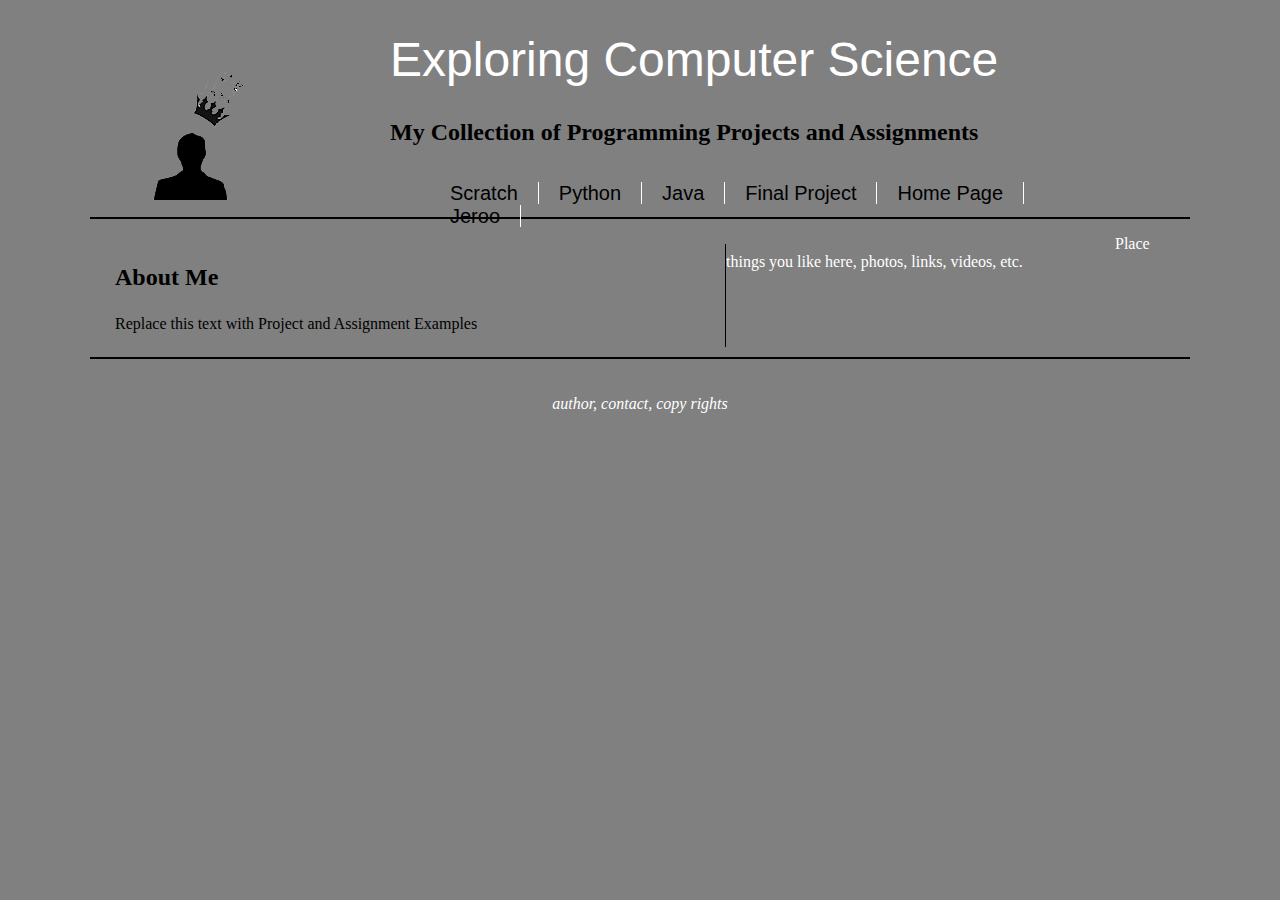
<file: index.html>
<!doctype html>

<html>

<head>

	<meta charset="UTF-8">
	<title>Connor Lauffenburger's Portfolio</title>
	<link href="main.css" rel="stylesheet" type="text/css">

</head>	
	
<body>
<!-- Page Content Wrapper -->
	<div id="wrapper">

<!-- Page header - Logo, Title, Links -->
		<header id="mainHeader">

			<h1>Exploring Computer Science</h1>
			<h2>My Collection of Programming Projects and Assignments</h2>
		<!-- site Navigation links -->
			<div id="mainNav">
				<ul id="pages">
					<li> <a href="scratch.html">Scratch</a> </li>
					<li> <a href="python.html">Python</a> </li>
					<li> <a href="java.html">Java</a> </li>
					<li> <a href="final.html">Final Project</a> </li>
					<li> <a href="index.html">Home Page</a> </li>
					<li> <a href="Jeroo.html">Jeroo</a> </li>
				</ul><!-- end pages -->
			</div><!-- end nav links -->
		</header><!-- end header -->
		
		<!-- section cotent - projects and assignments -->
		<section id="content">
			<h2>About Me</h2>
			<p>Replace this text with Project and Assignment Examples</p>
		</section><!-- end content -->
		
		<!-- aside content - hobbies and interests -->
		<aside id="events">
			<p>Place things you like here, photos, links, videos, etc.</p>
		</aside><!-- end hobbies -->
		
		<!-- footer content -->
		<footer id="pageFooter">
		<p>author, contact, copy rights</p>
		</footer><!-- end footer -->
	</div><!-- end Wrapper -->



</body>



</html>
</file>
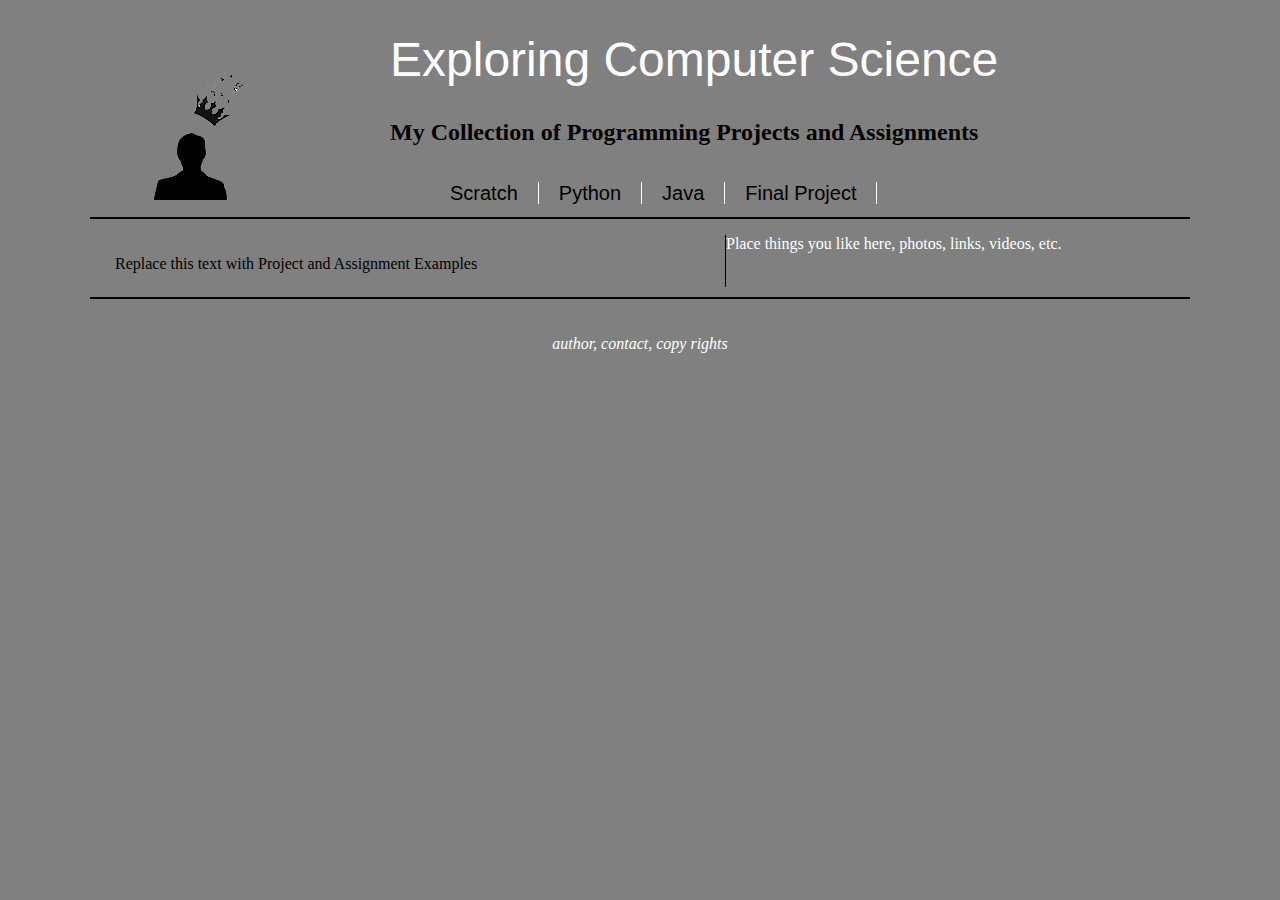
<file: divtags.html>
<!doctype html>

<html>

<head>

	<meta charset="UTF-8">
	<title>Template</title>
	<link href="main.css" rel="stylesheet" type="text/css">

</head>	
	
<body>
<!-- Page Content Wrapper -->
	<div id="wrapper">

<!-- Page header - Logo, Title, Links -->
		<header id="mainHeader">

			<h1>Exploring Computer Science</h1>
			<h2>My Collection of Programming Projects and Assignments</h2>
		<!-- site Navigation links -->
			<div id="mainNav">
				<ul id="pages">
					<li> <a href="#">Scratch</a> </li>
					<li> <a href="#">Python</a> </li>
					<li> <a href="#">Java</a> </li>
					<li> <a href="#">Final Project</a> </li>
				</ul><!-- end pages -->
			</div><!-- end nav links -->
		</header><!-- end header -->
		
		<!-- section cotent - projects and assignments -->
		<section id="content">
			<p>Replace this text with Project and Assignment Examples</p>
		</section><!-- end content -->
		
		<!-- aside content - hobbies and interests -->
		<aside id="events">
			<p>Place things you like here, photos, links, videos, etc.</p>
		</aside><!-- end hobbies -->
		
		<!-- footer content -->
		<footer id="pageFooter">
		<p>author, contact, copy rights</p>
		</footer><!-- end footer -->
	</div><!-- end Wrapper -->



</body>



</html>
</file>
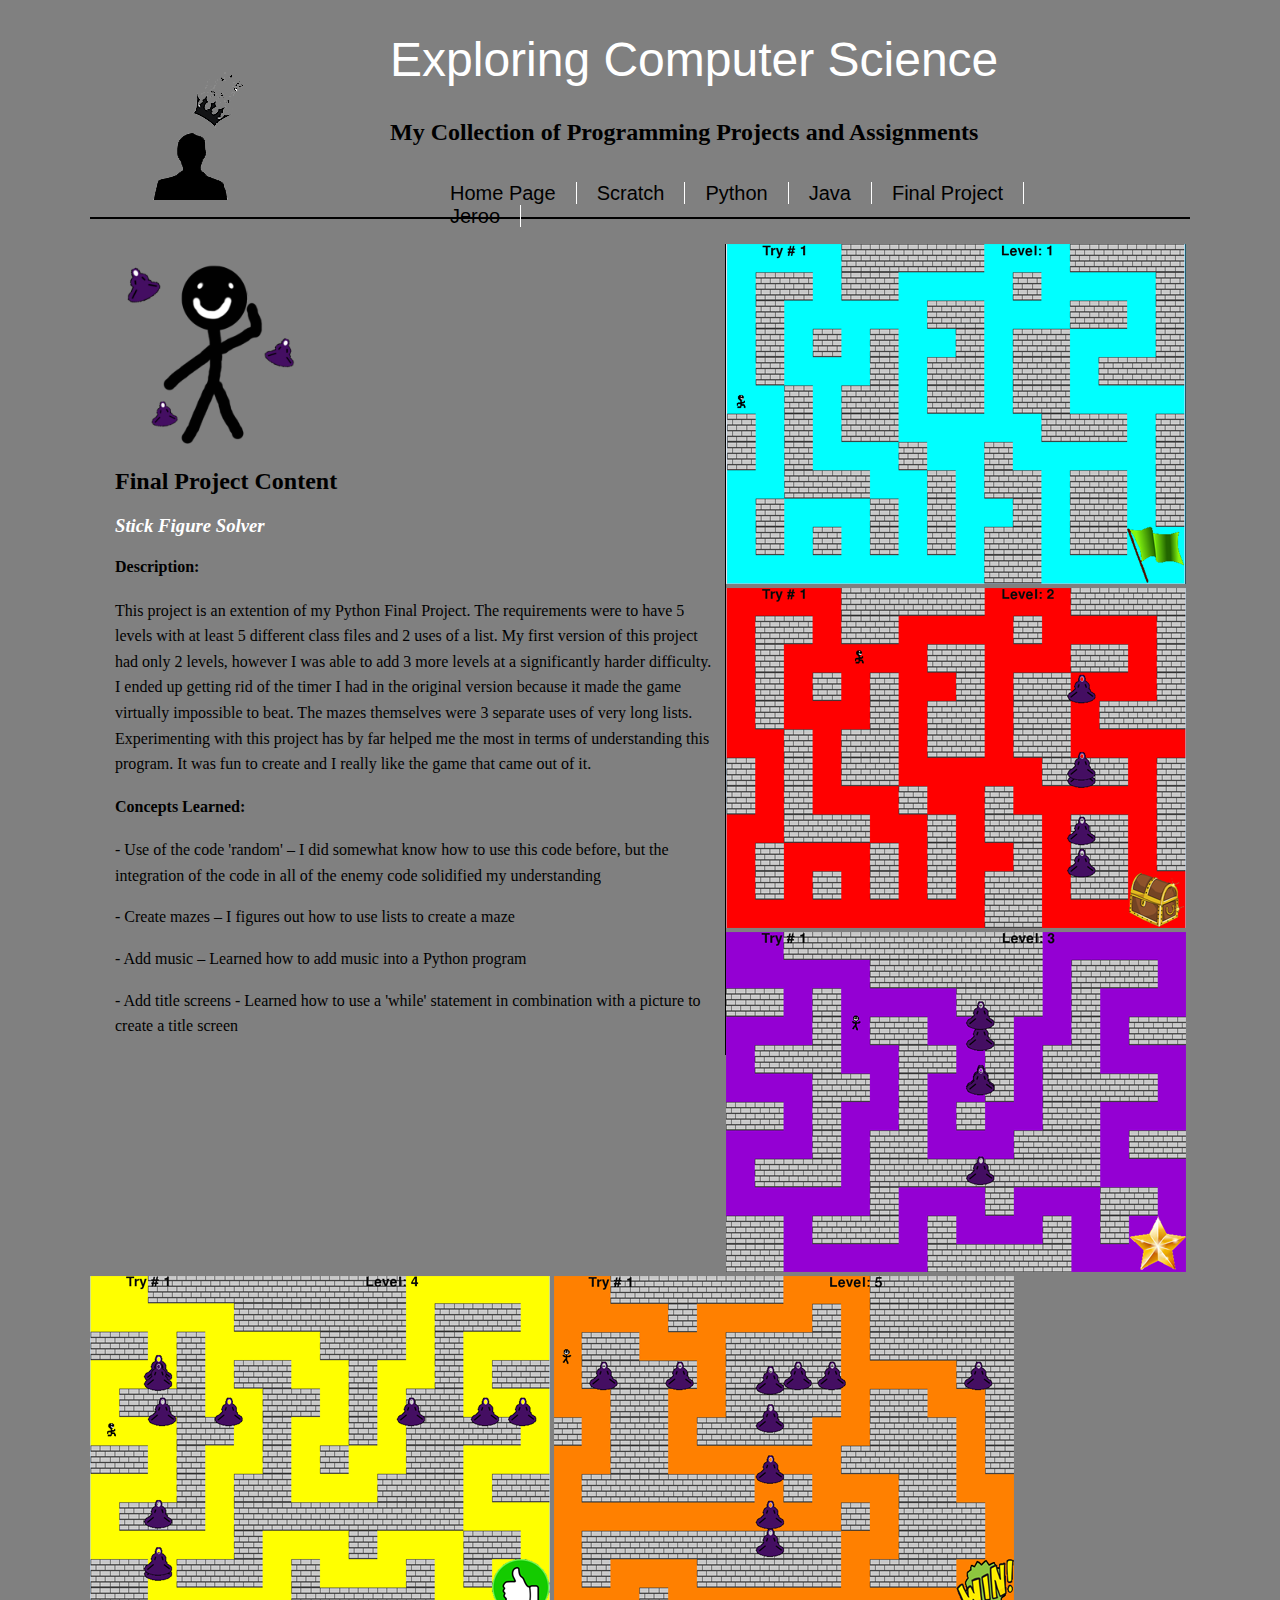
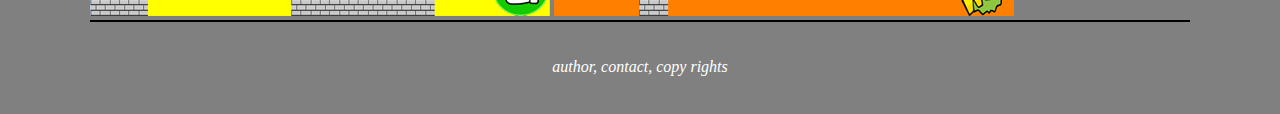
<file: final.html>
<!doctype html>

<html>

<head>

	<meta charset="UTF-8">
	<title>Final Project</title>
	<link href="main.css" rel="stylesheet" type="text/css">

</head>	
	
<body>
<!-- Page Content Wrapper -->
	<div id="wrapper">

<!-- Page header - Logo, Title, Links -->
		<header id="mainHeader">

			<h1>Exploring Computer Science</h1>
			<h2>My Collection of Programming Projects and Assignments</h2>
		<!-- site Navigation links -->
			<div id="mainNav">
				<ul id="pages">
					<li> <a href="index.html">Home Page</a> </li>
					<li> <a href="scratch.html">Scratch</a> </li>
					<li> <a href="python.html">Python</a> </li>
					<li> <a href="java.html">Java</a> </li>
					<li> <a href="final.html">Final Project</a> </li>
					<li> <a href="Jeroo.html">Jeroo</a> </li>
				</ul><!-- end pages -->
			</div><!-- end nav links -->
		</header><!-- end header -->
		
		<!-- section cotent - projects and assignments -->
		<section id="content">
			<img src="images/FinalLogo.png" width="200" height="200"/>
			<h2>Final Project Content</h2>
			<h3>Stick Figure Solver</h3>
			<h4>Description:</h4>
			<p>This project is an extention of my Python Final Project. The requirements were to have 5 levels with at least 5 different class files and 2 uses of a list. My first version of this project had only 2 levels, however I was able to add 3 more levels at a significantly harder difficulty. I ended up getting rid of the timer I had in the original version because it made the game virtually impossible to beat. The mazes themselves were 3 separate uses of very long lists. Experimenting with this project has by far helped me the most in terms of understanding this program. It was fun to create and I really like the game that came out of it.</p>
			<h4>Concepts Learned:</h4>
			<p>-	Use of the code 'random' – I did somewhat know how to use this code before, but the integration of the code in all of the enemy code solidified my understanding</p>
			<p>-	Create mazes – I figures out how to use lists to create a maze</p>
			<p>-	Add music – Learned how to add music into a Python program</p>
			<p>-    Add title screens - Learned how to use a 'while' statement in combination with a picture to create a title screen</p>
			<p></p>
		</section><!-- end content -->
		
		<!-- aside content - hobbies and interests -->
		<aside id="events">
			<img src="images/Final1.png" width="460" height="340"/>
			<img src="images/Final2.png" width="460" height="340"/>
			<img src="images/Final3.png" width="460" height="340"/>
			<img src="images/Final4.png" width="460" height="340"/>
			<img src="images/Final5.png" width="460" height="340"/>
		</aside><!-- end hobbies -->
		
		<!-- footer content -->
		<footer id="pageFooter">
		<p>author, contact, copy rights</p>
		</footer><!-- end footer -->
	</div><!-- end Wrapper -->



</body>



</html>
</file>
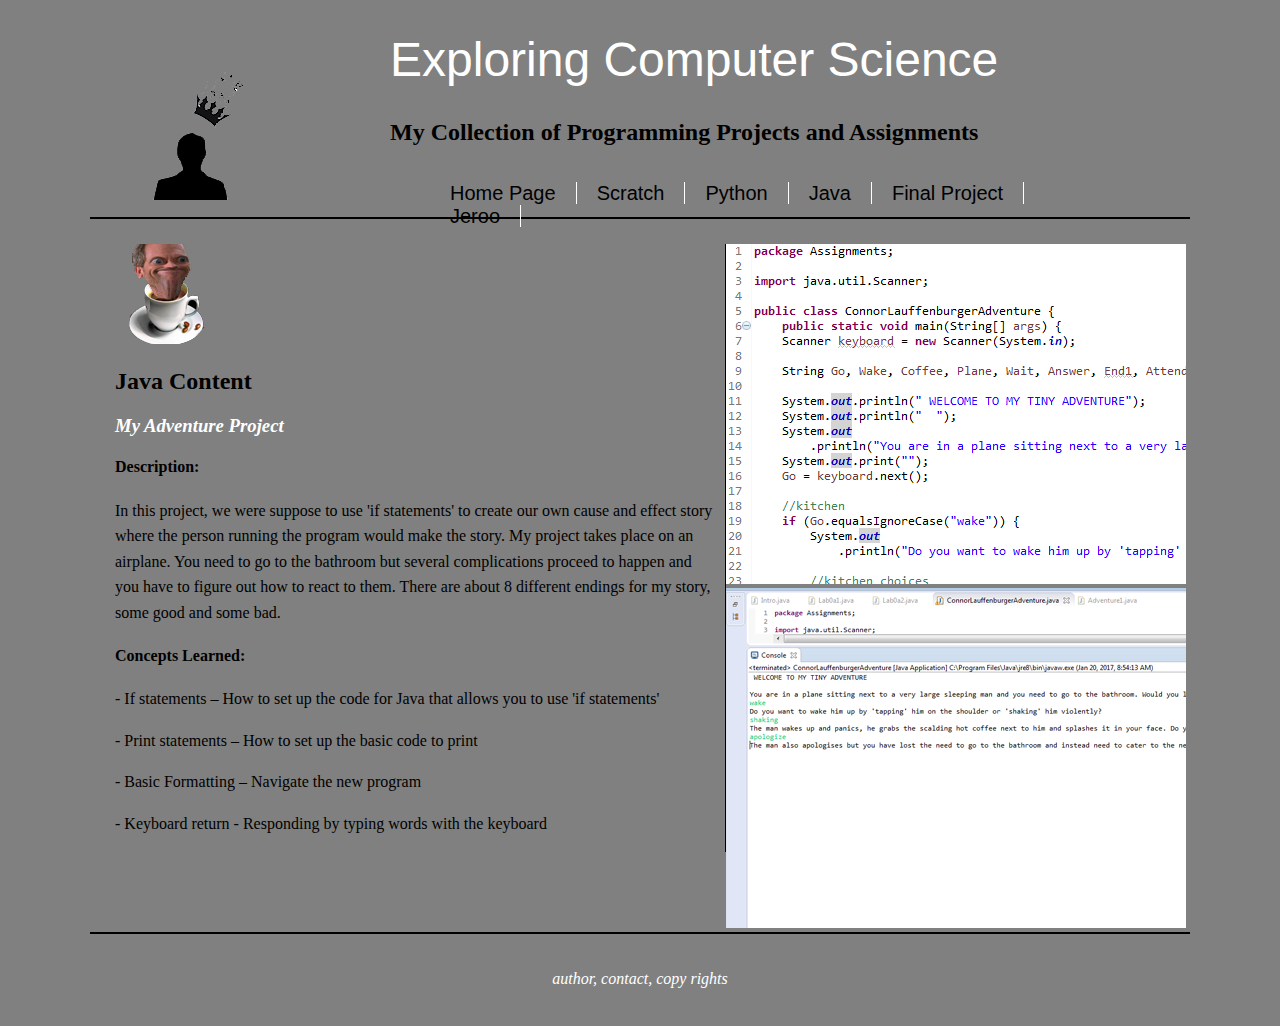
<file: java.html>
<!doctype html>

<html>

<head>

	<meta charset="UTF-8">
	<title>Java</title>
	<link href="main.css" rel="stylesheet" type="text/css">

</head>	
	
<body>
<!-- Page Content Wrapper -->
	<div id="wrapper">

<!-- Page header - Logo, Title, Links -->
		<header id="mainHeader">

			<h1>Exploring Computer Science</h1>
			<h2>My Collection of Programming Projects and Assignments</h2>
		<!-- site Navigation links -->
			<div id="mainNav">
				<ul id="pages">
					<li> <a href="index.html">Home Page</a> </li>
					<li> <a href="scratch.html">Scratch</a> </li>
					<li> <a href="python.html">Python</a> </li>
					<li> <a href="java.html">Java</a> </li>
					<li> <a href="final.html">Final Project</a> </li>
					<li> <a href="Jeroo.html">Jeroo</a> </li>
				</ul><!-- end pages -->
			</div><!-- end nav links -->
		</header><!-- end header -->
		
		<!-- section cotent - projects and assignments -->
		<section id="content">
			<img src="images/JavaLogo.png"/>
			<h2>Java Content</h2>
			<h3>My Adventure Project</h3>
			<h4>Description:</h4>
			<p>In this project, we were suppose to use 'if statements' to create our own cause and effect story where the person running the program would make the story. My project takes place on an airplane. You need to go to the bathroom but several complications proceed to happen and you have to figure out how to react to them. There are about 8 different endings for my story, some good and some bad.</p>
			<h4>Concepts Learned:</h4>
			<p>-	If statements – How to set up the code for Java that allows you to use 'if statements'</p>
			<p>-	Print statements – How to set up the basic code to print</p>
			<p>-	Basic Formatting – Navigate the new program</p>
			<p>-    Keyboard return - Responding by typing words with the keyboard</p>
			<p></p>
		</section><!-- end content -->
		
		<!-- aside content - hobbies and interests -->
		<aside id="events">
			<img src="images/Java1.png" width="460" height="340"/>
			<img src="images/Java2.png" width="460" height="340"/>
		</aside><!-- end hobbies -->
		
		<!-- footer content -->
		<footer id="pageFooter">
		<p>author, contact, copy rights</p>
		</footer><!-- end footer -->
	</div><!-- end Wrapper -->



</body>



</html>
</file>
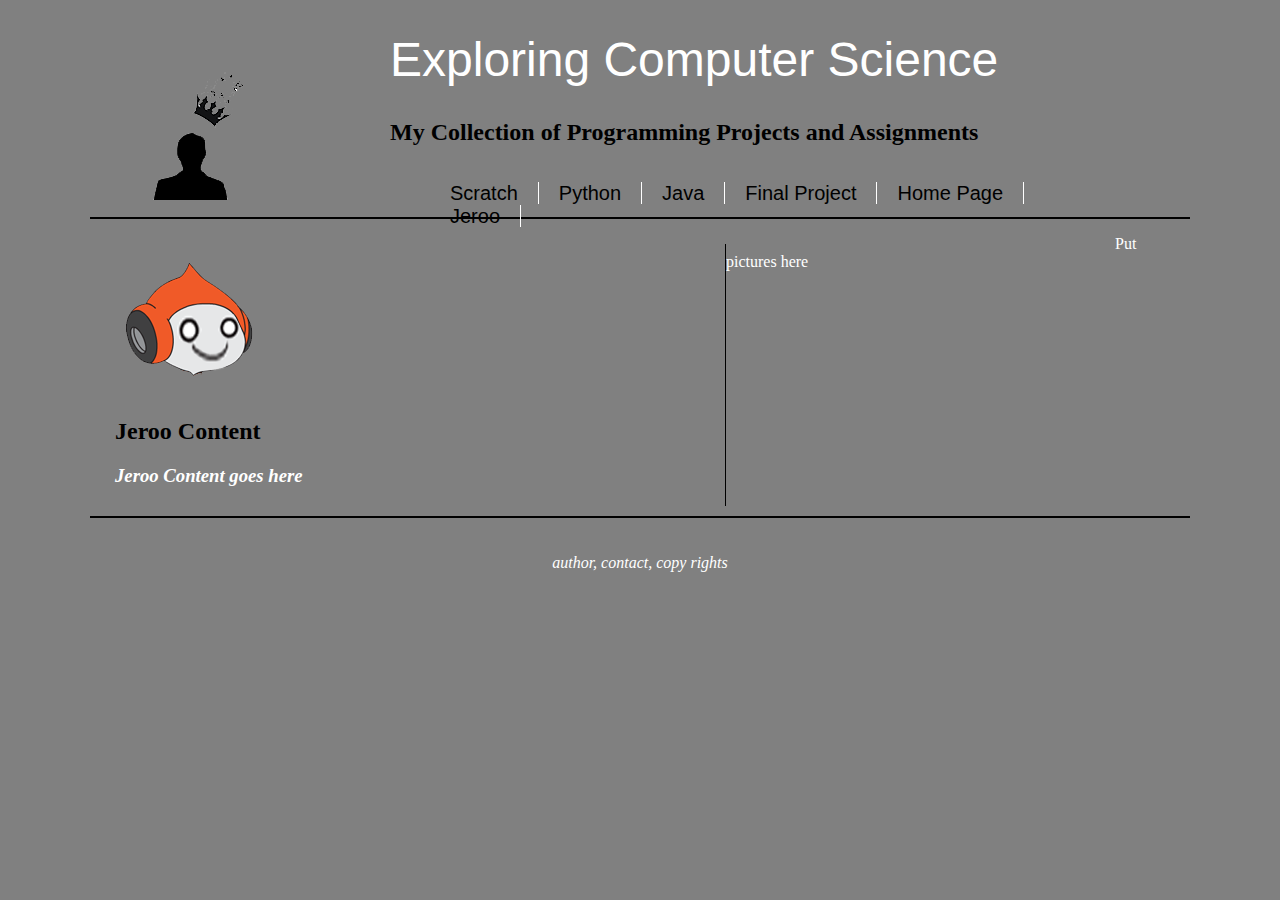
<file: Jeroo.html>
<!doctype html>

<html>

<head>

	<meta charset="UTF-8">
	<title>Jeroo</title>
	<link href="main.css" rel="stylesheet" type="text/css">

</head>	
	
<body>
<!-- Page Content Wrapper -->
	<div id="wrapper">

<!-- Page header - Logo, Title, Links -->
		<header id="mainHeader">

			<h1>Exploring Computer Science</h1>
			<h2>My Collection of Programming Projects and Assignments</h2>
		<!-- site Navigation links -->
			<div id="mainNav">
				<ul id="pages">
					<li> <a href="scratch.html">Scratch</a> </li>
					<li> <a href="python.html">Python</a> </li>
					<li> <a href="java.html">Java</a> </li>
					<li> <a href="final.html">Final Project</a> </li>
					<li> <a href="index.html">Home Page</a> </li>
					<li> <a href="Jeroo.html">Jeroo</a> </li>
				</ul><!-- end pages -->
			</div><!-- end nav links -->
		</header><!-- end header -->
		
		<!-- section cotent - projects and assignments -->
		<section id="content">
			<img src="images/scratchlogo.png"/>
			<h2>Jeroo Content</h2>
			<h3>Jeroo Content goes here</h3>

			
			
			
			
			
			
		</section><!-- end content -->
		
		<!-- aside content - hobbies and interests -->
		<aside id="events">
		<p>Put pictures here</p>
		</aside><!-- end hobbies -->
		
		<!-- footer content -->
		<footer id="pageFooter">
		<p>author, contact, copy rights</p>
		</footer><!-- end footer -->
	</div><!-- end Wrapper -->



</body>



</html>
</file>
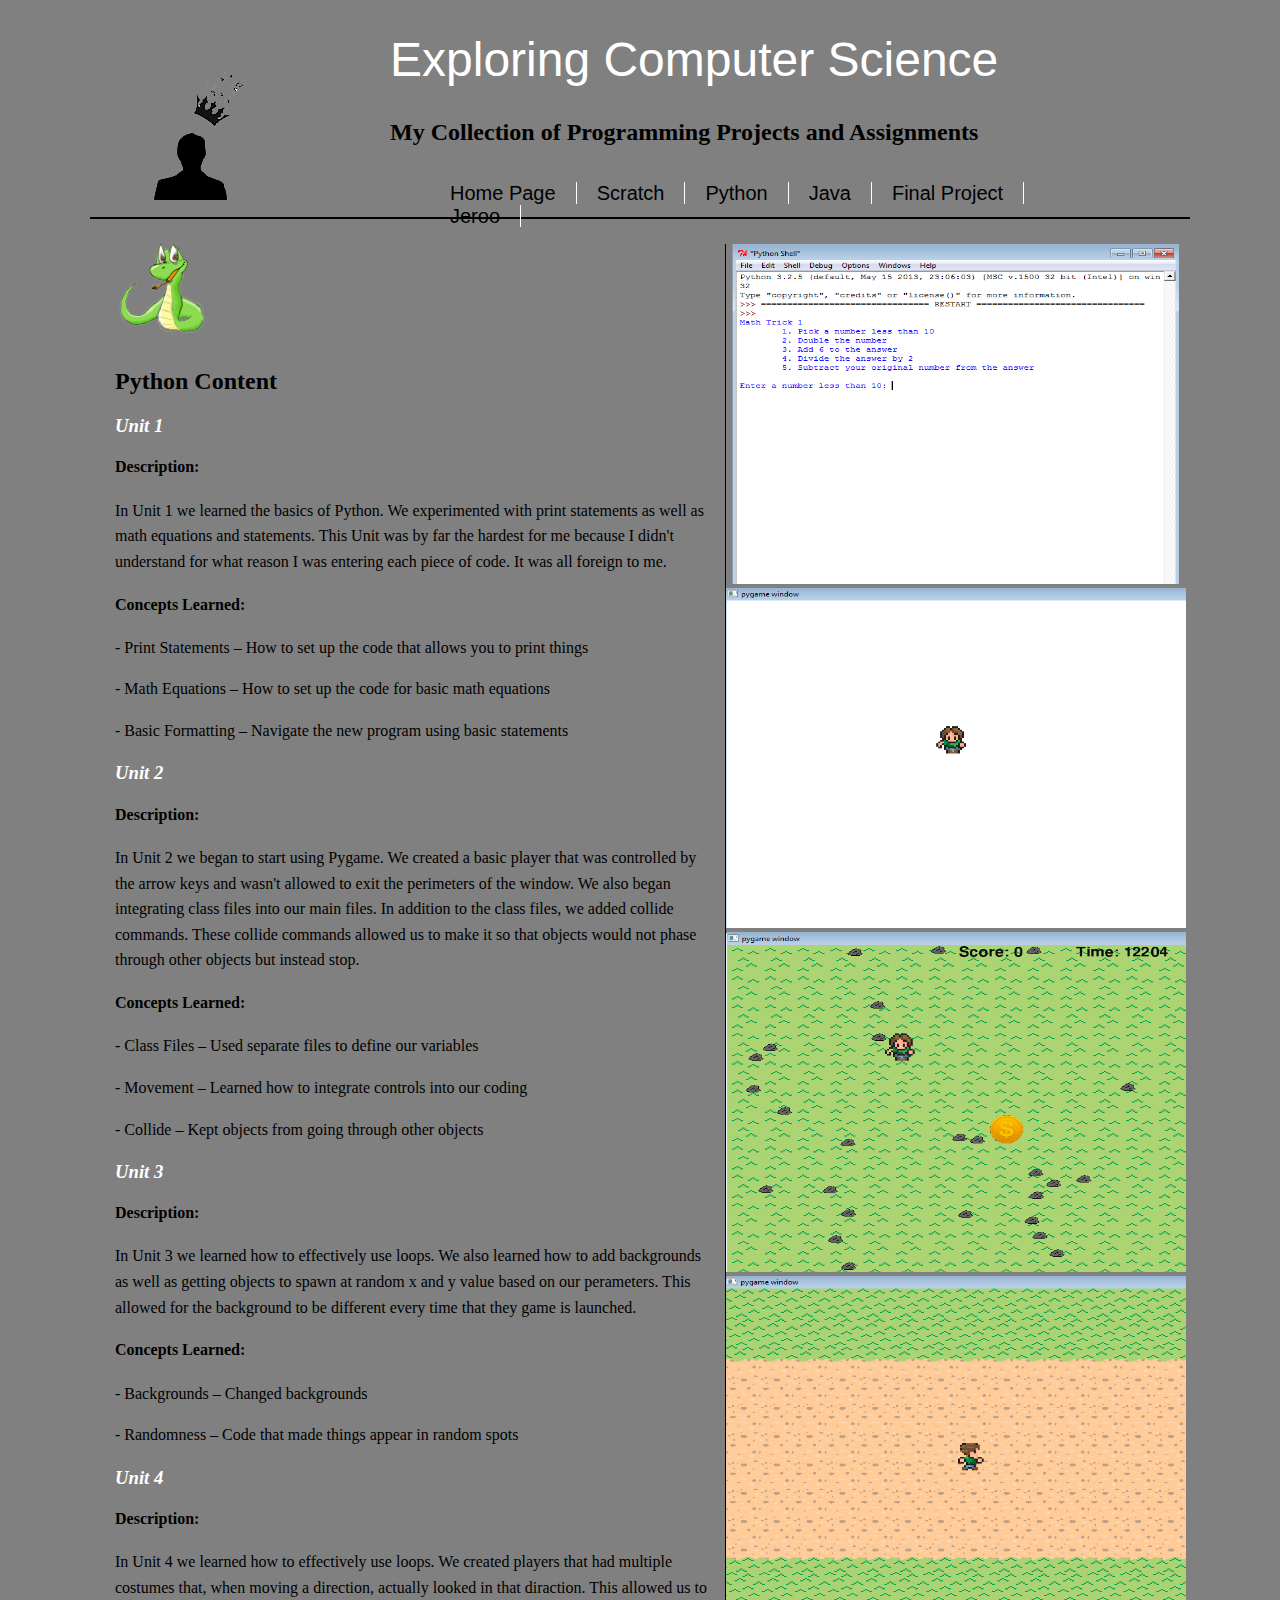
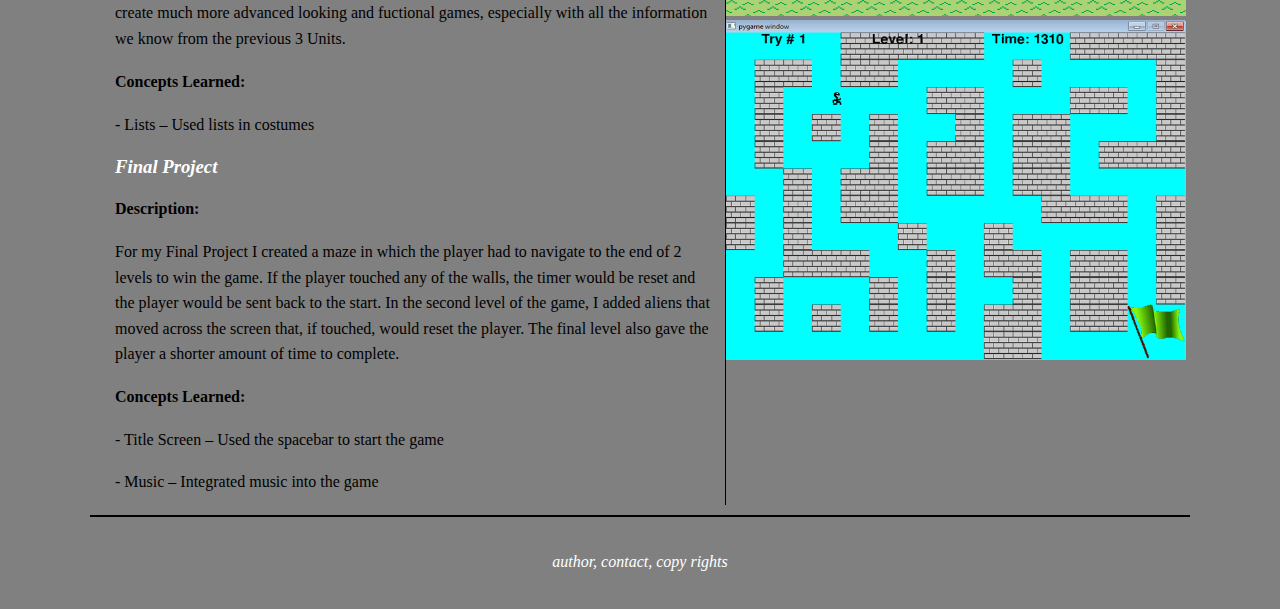
<file: python.html>
<!doctype html>

<html>

<head>

	<meta charset="UTF-8">
	<title>Python</title>
	<link href="main.css" rel="stylesheet" type="text/css">

</head>	
	
<body>
<!-- Page Content Wrapper -->
	<div id="wrapper">

<!-- Page header - Logo, Title, Links -->
		<header id="mainHeader">

			<h1>Exploring Computer Science</h1>
			<h2>My Collection of Programming Projects and Assignments</h2>
		<!-- site Navigation links -->
			<div id="mainNav">
				<ul id="pages">
					<li> <a href="index.html">Home Page</a> </li>
					<li> <a href="scratch.html">Scratch</a> </li>
					<li> <a href="python.html">Python</a> </li>
					<li> <a href="java.html">Java</a> </li>
					<li> <a href="final.html">Final Project</a> </li>
					<li> <a href="Jeroo.html">Jeroo</a> </li>
				</ul><!-- end pages -->
			</div><!-- end nav links -->
		</header><!-- end header -->
		
		<!-- section cotent - projects and assignments -->
		<section id="content">
			<img src="images/pythonlogo.png"/>
			<h2>Python Content</h2>
			<h3>Unit 1</h3>
			<h4>Description:</h4>
			<p>In Unit 1 we learned the basics of Python. We experimented with print statements as well as math equations and statements. This Unit was by far the hardest for me because I didn't understand for what reason I was entering each piece of code. It was all foreign to me.</p>
			<h4>Concepts Learned:</h4>
			<p>-	Print Statements – How to set up the code that allows you to print things</p>
			<p>-	Math Equations – How to set up the code for basic math equations</p>
			<p>-	Basic Formatting – Navigate the new program using basic statements</p>
			<p></p>
			<h3>Unit 2</h3>
			<h4>Description:</h4>
			<p>In Unit 2 we began to start using Pygame. We created a basic player that was controlled by the arrow keys and wasn't allowed to exit the perimeters of the window. We also began integrating class files into our main files. In addition to the class files, we added collide commands. These collide commands allowed us to make it so that objects would not phase through other objects but instead stop.</p>
			<h4>Concepts Learned:</h4>
			<p>-	Class Files – Used separate files to define our variables</p>
			<p>-	Movement – Learned how to integrate controls into our coding</p>
			<p>-	Collide – Kept objects from going through other objects</p>
			<p></p>
			<h3>Unit 3</h3>
			<h4>Description:</h4>
			<p>In Unit 3 we learned how to effectively use loops. We also learned how to add backgrounds as well as getting objects to spawn at random x and y value based on our perameters. This allowed for the background to be different every time that they game is launched.</p>
			<h4>Concepts Learned:</h4>
			<p>-	Backgrounds – Changed backgrounds</p>
			<p>-	Randomness – Code that made things appear in random spots</p>
			<p></p>
			<h3>Unit 4</h3>
			<h4>Description:</h4>
			<p>In Unit 4 we learned how to effectively use loops. We created players that had multiple costumes that, when moving a direction, actually looked in that diraction. This allowed us to create much more advanced looking and fuctional games, especially with all the information we know from the previous 3 Units.</p>
			<h4>Concepts Learned:</h4>
			<p>-	Lists – Used lists in costumes</p>
			<p></p>
			<h3>Final Project</h3>
			<h4>Description:</h4>
			<p>For my Final Project I created a maze in which the player had to navigate to the end of 2 levels to win the game. If the player touched any of the walls, the timer would be reset and the player would be sent back to the start. In the second level of the game, I added aliens that moved across the screen that, if touched, would reset the player. The final level also gave the player a shorter amount of time to complete.</p>
			<h4>Concepts Learned:</h4>
			<p>-	Title Screen – Used the spacebar to start the game</p>
			<p>-	Music – Integrated music into the game</p>
		</section><!-- end content -->
		
		<!-- aside content - hobbies and interests -->
		<aside id="events">
			<img src="images/UNIT1PYTHON.png" width="460" height="340"/>
			<img src="images/UNIT2PYTHON.png" width="460" height="340"/>
			<img src="images/UNIT3PYTHON.png" width="460" height="340"/>
			<img src="images/UNIT4PYTHON.png" width="460" height="340"/>
			<img src="images/FINALPYTHON.png" width="460" height="340"/>
		</aside><!-- end hobbies -->
		
		<!-- footer content -->
		<footer id="pageFooter">
		<p>author, contact, copy rights</p>
		</footer><!-- end footer -->
	</div><!-- end Wrapper -->



</body>



</html>
</file>
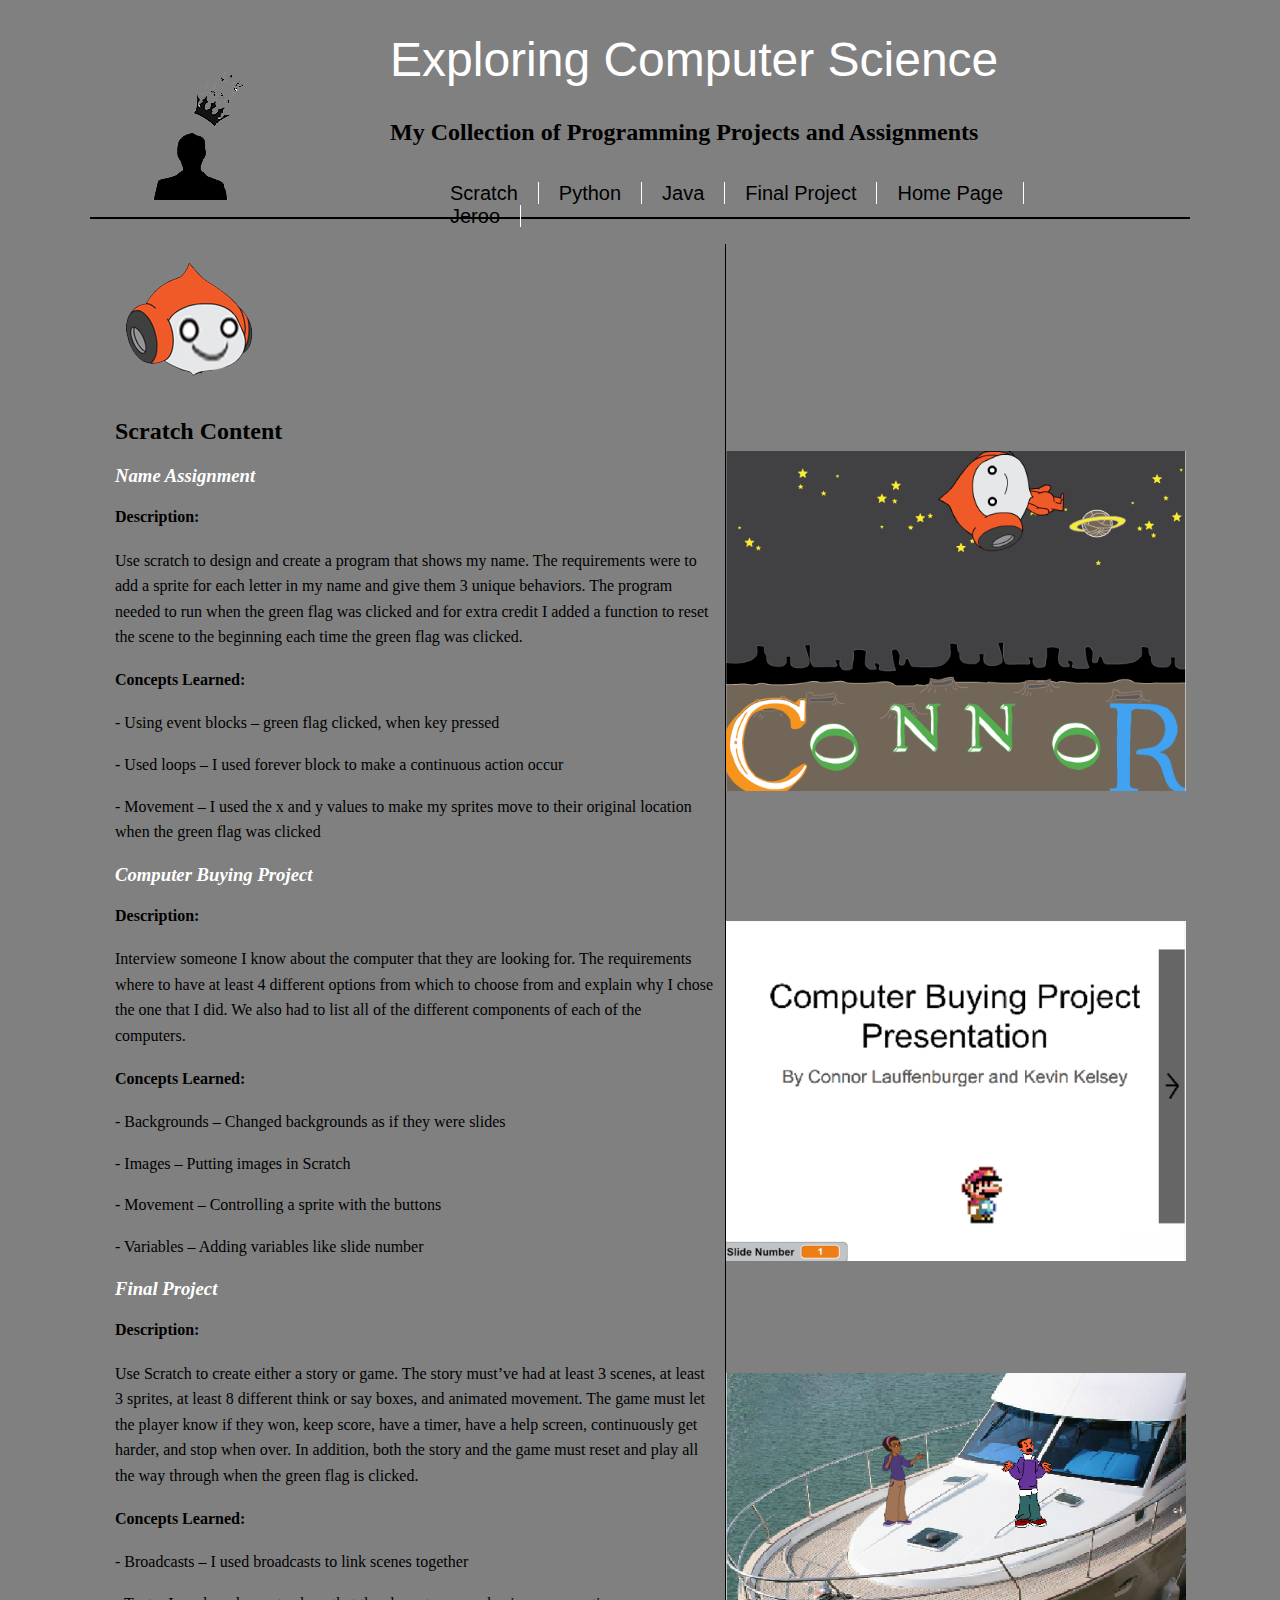
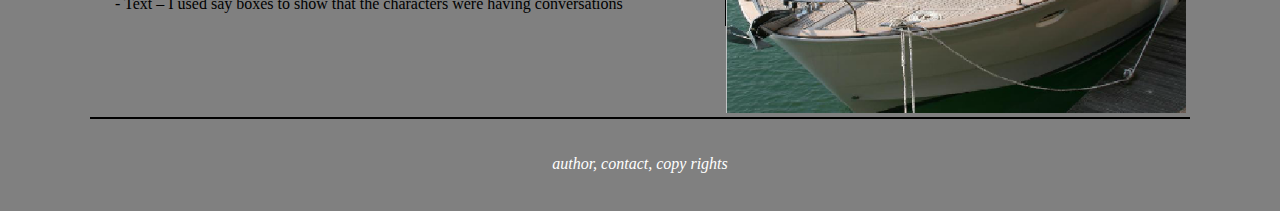
<file: scratch.html>
<!doctype html>

<html>

<head>

	<meta charset="UTF-8">
	<title>Scratch</title>
	<link href="main.css" rel="stylesheet" type="text/css">

</head>	
	
<body>
<!-- Page Content Wrapper -->
	<div id="wrapper">

<!-- Page header - Logo, Title, Links -->
		<header id="mainHeader">

			<h1>Exploring Computer Science</h1>
			<h2>My Collection of Programming Projects and Assignments</h2>
		<!-- site Navigation links -->
			<div id="mainNav">
				<ul id="pages">
					<li> <a href="scratch.html">Scratch</a> </li>
					<li> <a href="python.html">Python</a> </li>
					<li> <a href="java.html">Java</a> </li>
					<li> <a href="final.html">Final Project</a> </li>
					<li> <a href="index.html">Home Page</a> </li>
					<li> <a href="Jeroo.html">Jeroo</a> </li>
				</ul><!-- end pages -->
			</div><!-- end nav links -->
		</header><!-- end header -->
		
		<!-- section cotent - projects and assignments -->
		<section id="content">
			<img src="images/scratchlogo.png"/>
			<h2>Scratch Content</h2>
			<h3>Name Assignment</h3>
			<h4>Description:</h4>
			<p>Use scratch to design and create a program that shows my name. The requirements were to add a sprite for each letter in my name and give them 3 unique behaviors. The program needed to run when the green flag was clicked and for extra credit I added a function to reset the scene to the beginning each time the green flag was clicked.</p>
			<h4>Concepts Learned:</h4>
			<p>-	Using event blocks – green flag clicked, when key pressed</p>
			<p>-	Used loops – I used forever block to make a continuous action occur</p>
			<p>-	Movement – I used the x and y values to make my sprites move to their original location when the green flag was clicked</p>
			<p></p>
			<h3>Computer Buying Project</h3>
			<h4>Description:</h4>
			<p>Interview someone I know about the computer that they are looking for. The requirements where to have at least 4 different options from which to choose from and explain why I chose the one that I did. We also had to list all of the different components of each of the computers.</p>
			<h4>Concepts Learned:</h4>
			<p>-	Backgrounds – Changed backgrounds as if they were slides</p>
			<p>-	Images – Putting images in Scratch</p>
			<p>-	Movement – Controlling a sprite with the buttons</p>
			<p>-	Variables – Adding variables like slide number</p>
			<p></p>
			<h3>Final Project</h3>
			<h4>Description:</h4>
			<p>Use Scratch to create either a story or game. The story must’ve had at least 3 scenes, at least 3 sprites, at least 8 different think or say boxes, and animated movement.  The game must let the player know if they won, keep score, have a timer, have a help screen, continuously get harder, and stop when over. In addition, both the story and the game must reset and play all the way through when the green flag is clicked.</p>
			<h4>Concepts Learned:</h4>
			<p>-	Broadcasts – I used broadcasts to link scenes together</p>
			<p>-	Text – I used say boxes to show that the characters were having conversations</p>

			
			
			
			
			
			
			
		</section><!-- end content -->
		
		<!-- aside content - hobbies and interests -->
		<aside id="events">
			</br>
			</br>
			</br>
			</br>
			</br>
			</br>
			</br>
			</br>
			</br>
			</br>
			</br>
			</br>
			<img src="images/NameAssignment.png" width="460" height="340"/>
			</br>
			</br>
			</br>
			</br>
			</br>
			</br></br></br>
			<img src="images/ComputerBuyingProject.png" width="460" height="340"/>
			</br>
			</br>
			</br>
			</br>
			</br>
			</br>
			</br>
			<img src="images/ScratchFinal.png" width="460" height="340"/>
		</aside><!-- end hobbies -->
		
		<!-- footer content -->
		<footer id="pageFooter">
		<p>author, contact, copy rights</p>
		</footer><!-- end footer -->
	</div><!-- end Wrapper -->



</body>



</html>
</file>
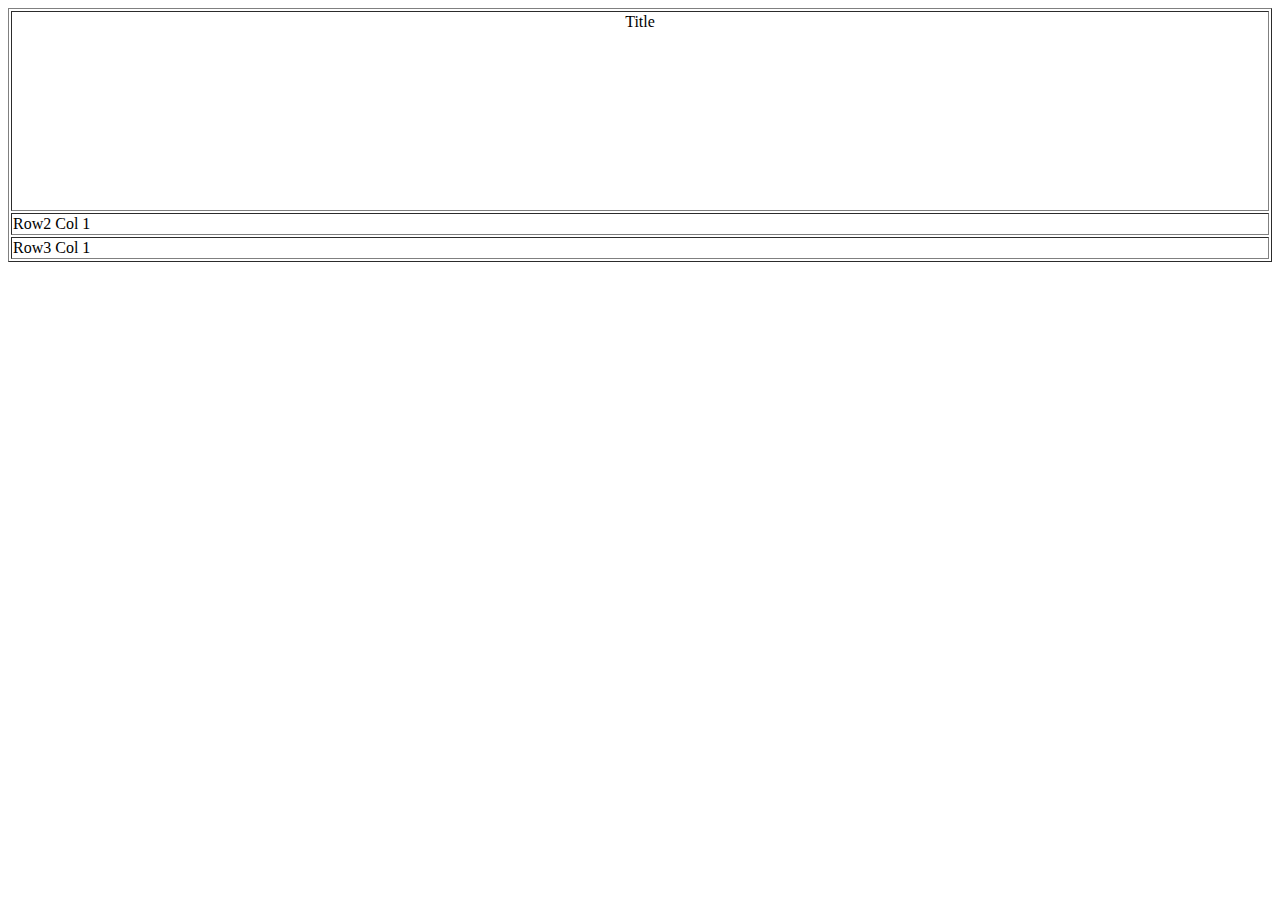
<file: tables.html>
<!doctype html>

<html>
<head>
	<meta charset="UTF-8">
	<title>Tables</title>



</head>


<body>
	<!-- main table -->

	<table border="1" width="100%">
	
		<tr height="200" align="center" valign="top">
			<td colspan="2">Title</td>
			<!--<td>Image</td>-->
		</tr>
		<tr>
			<td colspan="2">Row2 Col 1</td>
			<!--<td>Row2 Col 2</td>-->
		</tr>
		
		<tr>
			<td colspan="2">Row3 Col 1</td>
			<!--<td>Row3 Col 2</td>-->
		</tr>
	</table>














</body>















<html>
</file>
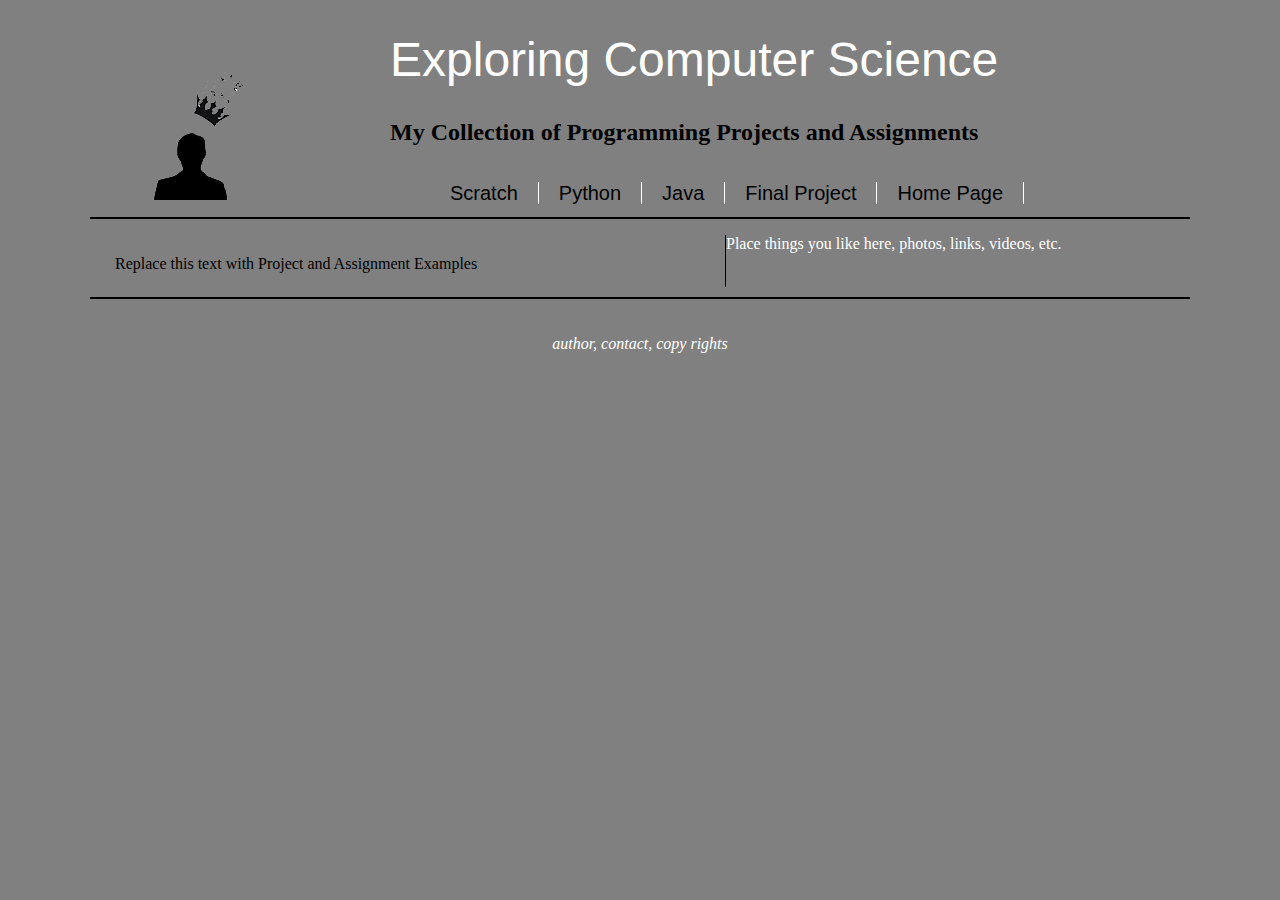
<file: template.html>
<!doctype html>

<html>

<head>

	<meta charset="UTF-8">
	<title>Template</title>
	<link href="main.css" rel="stylesheet" type="text/css">

</head>	
	
<body>
<!-- Page Content Wrapper -->
	<div id="wrapper">

<!-- Page header - Logo, Title, Links -->
		<header id="mainHeader">

			<h1>Exploring Computer Science</h1>
			<h2>My Collection of Programming Projects and Assignments</h2>
		<!-- site Navigation links -->
			<div id="mainNav">
				<ul id="pages">
					<li> <a href="scratch.html">Scratch</a> </li>
					<li> <a href="python.html">Python</a> </li>
					<li> <a href="java.html">Java</a> </li>
					<li> <a href="final.html">Final Project</a> </li>
					<li> <a href="index.html">Home Page</a> </li>
				</ul><!-- end pages -->
			</div><!-- end nav links -->
		</header><!-- end header -->
		
		<!-- section cotent - projects and assignments -->
		<section id="content">
			<p>Replace this text with Project and Assignment Examples</p>
		</section><!-- end content -->
		
		<!-- aside content - hobbies and interests -->
		<aside id="events">
			<p>Place things you like here, photos, links, videos, etc.</p>
		</aside><!-- end hobbies -->
		
		<!-- footer content -->
		<footer id="pageFooter">
		<p>author, contact, copy rights</p>
		</footer><!-- end footer -->
	</div><!-- end Wrapper -->



</body>



</html>
</file>
<file: main.css>
@charset "UTF-8";

body {
	background: grey;
	font: 100% Georgia, Times, serif;
}
h1 {
	font: 300% Arial, Helvetica, sans-serif;
	color: white;
}
h2 {
	color: black;
	
}
h3 {
	font-style: italic;
	color: white;
}
p {
	color: white;
	
}
#wrapper {
	width: 1100px;
	margin: 0 auto;
	padding: 0 50px;
	text-align: left;
	position: relative;
}
header#mainHeader {
	height: 185px;
	background: url(images/best.png) no-repeat 25px center;
	padding: 0 75px 0 300px;
	position: relative;
	border-bottom: 2px solid black;
	margin-bottom:16px;
}
header#mainHeader div{
	margin-top: 16px;
}
header#mainHeader ul{
	list-style: none;
	float: left;
}
header#mainHeader ul li {
	float: left;
}
header#mainHeader ul li a {
	font-family:Arial, Helvetica, sans-serif;
	font-size:20px;
	color: black;
	padding: 0 20px;
	border-right: 1px solid white;
	text-decoration: none;
}
header#mainHeader ul li a.last{
	border:none;
}
header#mainHeader ul li a:hover{
	color: #c00000;
}

section#content {
	float: left;
	width: 600px;
	padding: 0 10px 0 25px;
	margin-bottom: 10px;
	border-right: 1px solid black;
}

section#content p {
	color: black;
	line-height: 1.6;
	margin-bottom: 10px;
}

aside#hobbies {
	font-size: 90%;
	float: right;
	width: 450px;
	margin-bottom: 20px;
	color: grey;
}
aside#hobbies p {
	color: grey;
	
}
footer#pageFooter {
	clear: both;
	border-top: 2px solid black;
	padding: 20px;
}

footer#pageFooter p {
	text-align: center;
	font-style: italic;
	margin-bottom: 10px;
	color: white;
}
</file>
